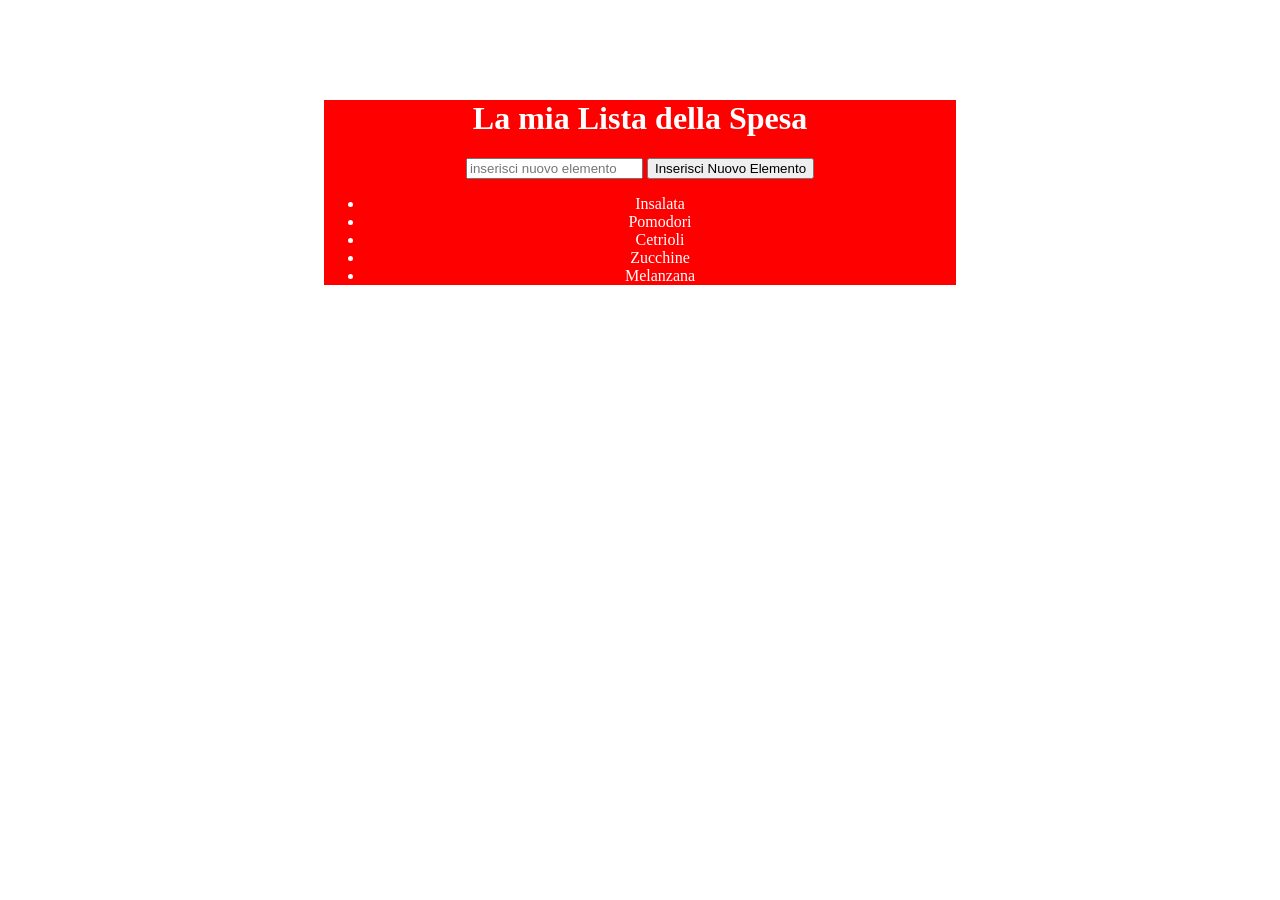
<file: index.html>
<!DOCTYPE html>
<html lang="en">
<head>
    <meta charset="UTF-8">
    <meta http-equiv="X-UA-Compatible" content="IE=edge">
    <meta name="viewport" content="width=device-width, initial-scale=1.0">
    <link rel="stylesheet" href="css/style.css">
    <title>La mia Lista della Spesa</title>
</head>
<body>

    <div id="container">
        <h1>La mia Lista della Spesa</h1>

        <input type="text" id="altroelemento" placeholder="inserisci nuovo elemento">

        <button id="miobottone">Inserisci Nuovo Elemento</button>

        <ul id="ul-list"></ul>
    </div>
   
    <script src="js/main.js"></script>
</body>
</html>
</file>
<file: css/style.css>
#container{
    width: 50%;
    height: 100%;
    margin: 100px auto;
    text-align: center;
    color: white;
    background-color: red;
}
</file>
